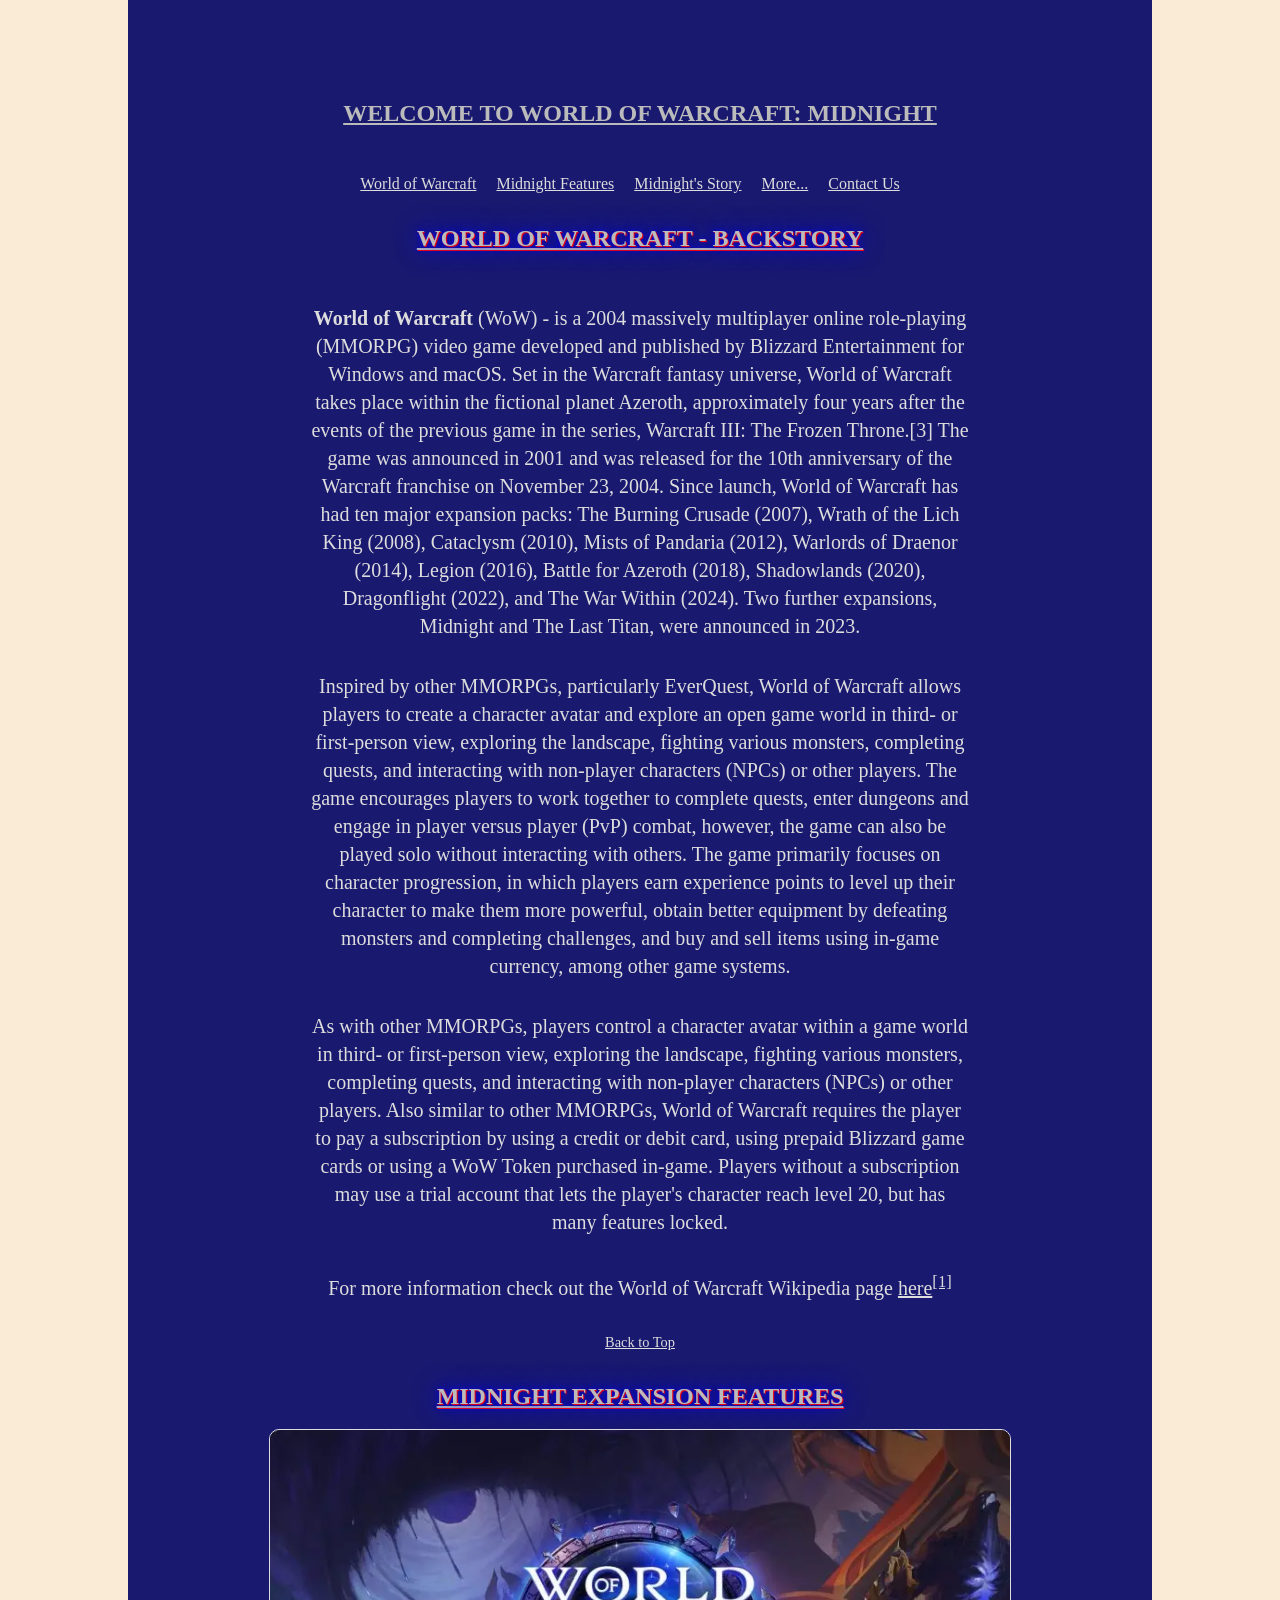
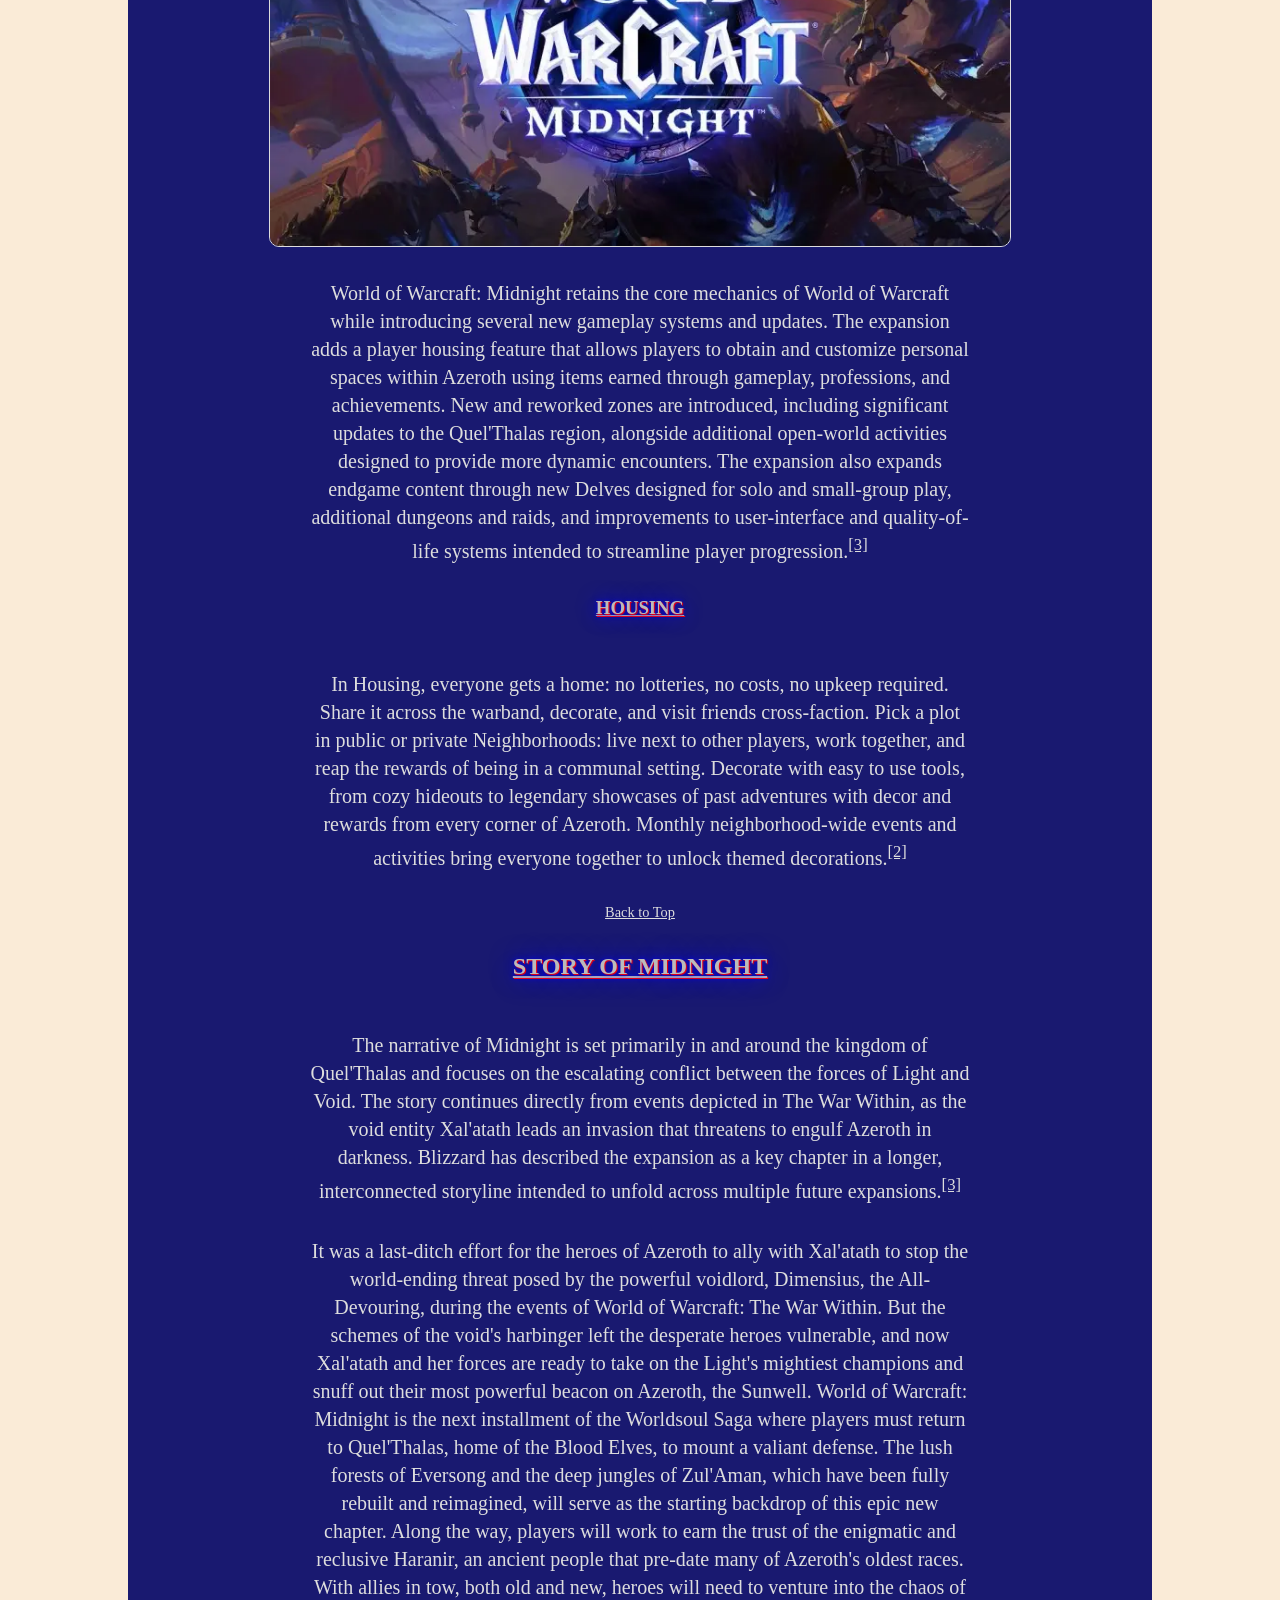
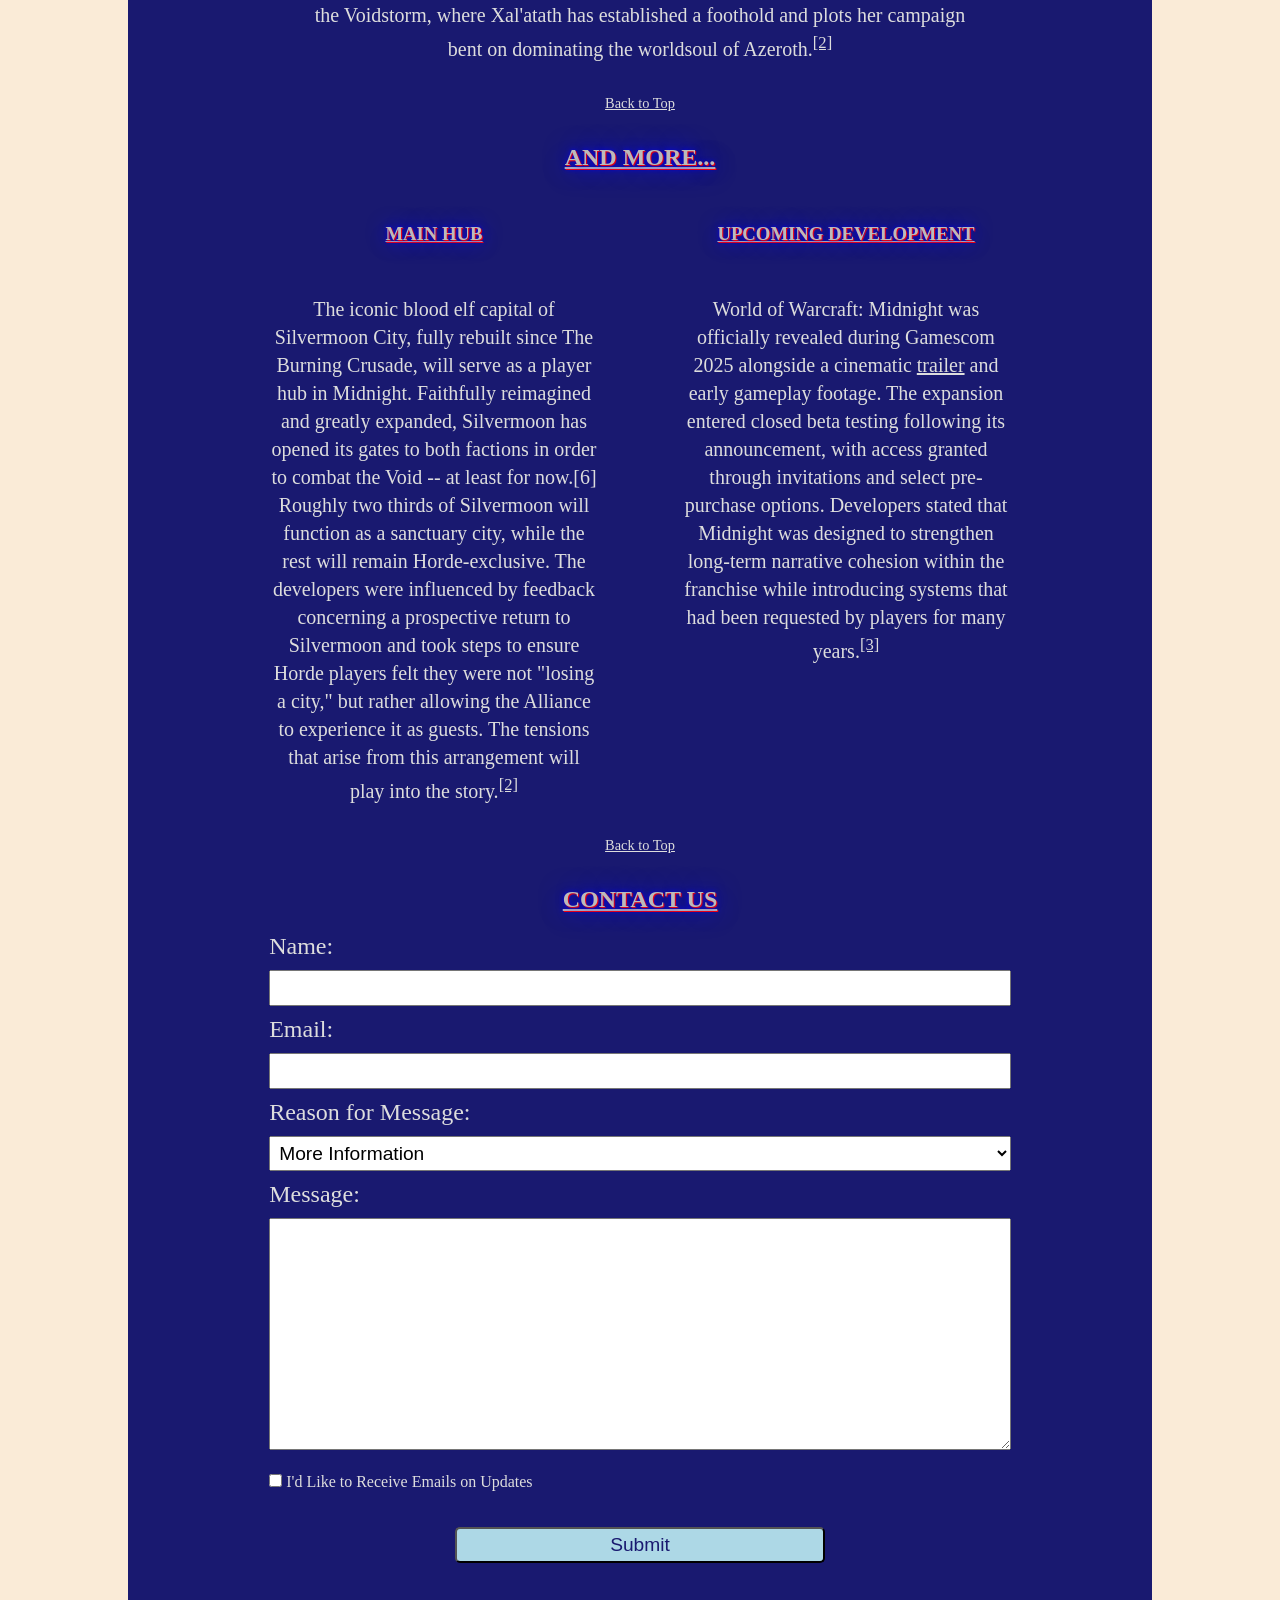
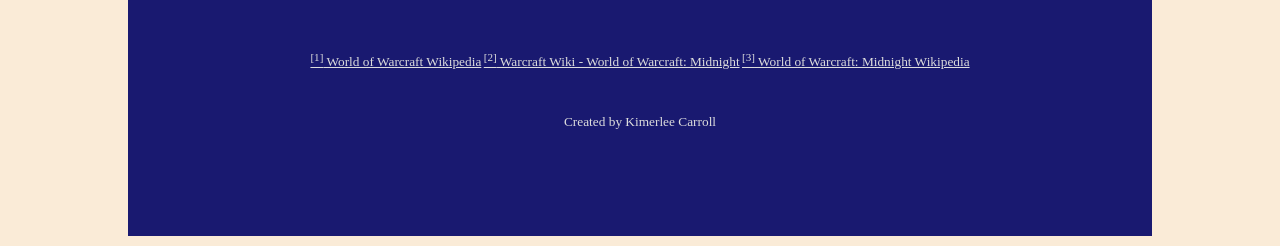
<file: CarrollKimerleeExerciseForms/index.html>
<!DOCTYPE html>
<html lang="en">
<head>
    <meta charset="UTF-8">
    <meta name="viewport" content="width=device-width, initial-scale=1.0">
    <title>World of Warcraft: Midnight</title>
    <meta name="description" content="World of Warcraft: Midnight is the upcoming eleventh expansion pack for the massively multiplayer online role-playing game (MMORPG) World of Warcraft.">
    <link rel="stylesheet" href="./css/main.css">
</head>
<body>
    <div class="wrapper" id="top">
        <header>
            <!-- Title (h1) -->
            <h1>Welcome to World of Warcraft: Midnight</h1>
            <nav>
                <!-- Navigation (nav) -->
                <ul>
                    <li><a href="#wow">World of Warcraft</a></li> <!-- Linked to #wow, describes what World of Warcraft in General is about-->
                    <li><a href="#features">Midnight Features</a></li> <!-- Linked to #features, explains new featureds-->
                    <li><a href="#story">Midnight's Story</a></li> <!-- Linked to #story What the plot is -->
                    <li><a href="#more">More...</a></li> <!-- linked to #more this will e where we talk about the development -->
                    <li><a href="#contact">Contact Us</a></li> <!-- linked to the contact form -->
                </ul>
            </nav>
        </header>
        <main>
            <section>
                <h2 id="wow">World of Warcraft - Backstory</h2>
                <p><strong>World of Warcraft</strong> (WoW) - is a 2004 massively multiplayer online role-playing (MMORPG) video game developed and published by Blizzard Entertainment for Windows and macOS. Set in the Warcraft fantasy universe, World of Warcraft takes place within the fictional planet Azeroth, approximately four years after the events of the previous game in the series, Warcraft III: The Frozen Throne.[3] The game was announced in 2001 and was released for the 10th anniversary of the Warcraft franchise on November 23, 2004. Since launch, World of Warcraft has had ten major expansion packs: The Burning Crusade (2007), Wrath of the Lich King (2008), Cataclysm (2010), Mists of Pandaria (2012), Warlords of Draenor (2014), Legion (2016), Battle for Azeroth (2018), Shadowlands (2020), Dragonflight (2022), and The War Within (2024). Two further expansions, Midnight and The Last Titan, were announced in 2023.</p>
                <p>Inspired by other MMORPGs, particularly EverQuest, World of Warcraft allows players to create a character avatar and explore an open game world in third- or first-person view, exploring the landscape, fighting various monsters, completing quests, and interacting with non-player characters (NPCs) or other players. The game encourages players to work together to complete quests, enter dungeons and engage in player versus player (PvP) combat, however, the game can also be played solo without interacting with others. The game primarily focuses on character progression, in which players earn experience points to level up their character to make them more powerful, obtain better equipment by defeating monsters and completing challenges, and buy and sell items using in-game currency, among other game systems.</p>
                <p>As with other MMORPGs, players control a character avatar within a game world in third- or first-person view, exploring the landscape, fighting various monsters, completing quests, and interacting with non-player characters (NPCs) or other players. Also similar to other MMORPGs, World of Warcraft requires the player to pay a subscription by using a credit or debit card, using prepaid Blizzard game cards or using a WoW Token purchased in-game. Players without a subscription may use a trial account that lets the player's character reach level 20, but has many features locked.</p>
                <p>For more information check out the World of Warcraft Wikipedia page <a href="https://en.wikipedia.org/wiki/World_of_Warcraft" target="_blank">here</a><sup><a href="#references">[1]</a></sup></p>
                <div class="back"><a href="#top">Back to Top</a></div> 
            </section>

            <section>
                <h2 id="features">Midnight Expansion Features</h2>
                
                <a href="https://www.instagram.com/p/DVeHSBeETTC/" target="_blank"><img src="./images/WOW-MN.jpg" alt="World of Warcraft: Midnight"></a>
                
                <p>World of Warcraft: Midnight retains the core mechanics of World of Warcraft while introducing several new gameplay systems and updates. The expansion adds a player housing feature that allows players to obtain and customize personal spaces within Azeroth using items earned through gameplay, professions, and achievements. New and reworked zones are introduced, including significant updates to the Quel'Thalas region, alongside additional open-world activities designed to provide more dynamic encounters. The expansion also expands endgame content through new Delves designed for solo and small-group play, additional dungeons and raids, and improvements to user-interface and quality-of-life systems intended to streamline player progression.<sup><a href="#referencres">[3]</a></sup></p>

                <h3>Housing</h3>
                
                <p>In Housing, everyone gets a home: no lotteries, no costs, no upkeep required. Share it across the warband, decorate, and visit friends cross-faction. Pick a plot in public or private Neighborhoods: live next to other players, work together, and reap the rewards of being in a communal setting. Decorate with easy to use tools, from cozy hideouts to legendary showcases of past adventures with decor and rewards from every corner of Azeroth. Monthly neighborhood-wide events and activities bring everyone together to unlock themed decorations.<sup><a href="#references">[2]</a></sup></p>
                <div class="back"><a href="#top">Back to Top</a></div>
            </section>

            <section>
                <h2 id="story">Story of Midnight</h2>
                <p>The narrative of Midnight is set primarily in and around the kingdom of Quel'Thalas and focuses on the escalating conflict between the forces of Light and Void. The story continues directly from events depicted in The War Within, as the void entity Xal'atath leads an invasion that threatens to engulf Azeroth in darkness. Blizzard has described the expansion as a key chapter in a longer, interconnected storyline intended to unfold across multiple future expansions.<sup><a href="#referencres">[3]</a></sup></p>
                <p>It was a last-ditch effort for the heroes of Azeroth to ally with Xal'atath to stop the world-ending threat posed by the powerful voidlord, Dimensius, the All-Devouring, during the events of World of Warcraft: The War Within. But the schemes of the void's harbinger left the desperate heroes vulnerable, and now Xal'atath and her forces are ready to take on the Light's mightiest champions and snuff out their most powerful beacon on Azeroth, the Sunwell. World of Warcraft: Midnight is the next installment of the Worldsoul Saga where players must return to Quel'Thalas, home of the Blood Elves, to mount a valiant defense. The lush forests of Eversong and the deep jungles of Zul'Aman, which have been fully rebuilt and reimagined, will serve as the starting backdrop of this epic new chapter. Along the way, players will work to earn the trust of the enigmatic and reclusive Haranir, an ancient people that pre-date many of Azeroth's oldest races. With allies in tow, both old and new, heroes will need to venture into the chaos of the Voidstorm, where Xal'atath has established a foothold and plots her campaign bent on dominating the worldsoul of Azeroth.<sup><a href="#referencres">[2]</a></sup></p>
                <div class="back"><a href="#top">Back to Top</a></div>
            </section>

            <section>
                <h2 id="more">And More...</h2>
                <div id="more_features">
                    <div id="hub">
                        <h3>Main Hub</h3>

                        <p>The iconic blood elf capital of Silvermoon City, fully rebuilt since The Burning Crusade, will serve as a player hub in Midnight. Faithfully reimagined and greatly expanded, Silvermoon has opened its gates to both factions in order to combat the Void -- at least for now.[6] Roughly two thirds of Silvermoon will function as a sanctuary city, while the rest will remain Horde-exclusive. The developers were influenced by feedback concerning a prospective return to Silvermoon and took steps to ensure Horde players felt they were not "losing a city," but rather allowing the Alliance to experience it as guests. The tensions that arise from this arrangement will play into the story.<sup><a href="#references">[2]</a></sup></p>
                    </div>
                    <div id="upcoming">
                        <h3>Upcoming Development</h3>
                        <p>World of Warcraft: Midnight was officially revealed during Gamescom 2025 alongside a cinematic <a target="_blank" href="https://youtu.be/SiIjThwKLaE?si=biX_VY3C0cgw-hxb">trailer</a> and early gameplay footage. The expansion entered closed beta testing following its announcement, with access granted through invitations and select pre-purchase options. Developers stated that Midnight was designed to strengthen long-term narrative cohesion within the franchise while introducing systems that had been requested by players for many years.<sup><a href="#referencres">[3]</a></sup> 
                    </div>
                    
                </div>
                <div class="back">
                    <a href="#top">Back to Top</a>
                </div>
            </section>
            <section>
                <h2 id="contact">Contact Us</h2>
                <form>
                    <div>
                        <label for="name">Name: </label>
                        <input type="text" id="name" required>
                    </div>
                    <div>
                        <label for="email">Email: </label>
                        <input type="email" id="email" required>
                    </div>
                    <div>
                        <label>Reason for Message: </label>
                        <select>
                            <option value="information">More Information</option>
                            <option value="correction">Correction</option>
                            <option value="other">Other</option>
                        </select>
                    </div>
                    <div>
                        <label for="message">Message: </label>
                        <textarea id="message" cols="35" rows="10" required></textarea>
                    </div>
                    <div class="checkbox">
                        <input type="checkbox" id="emailList">
                        <label for="emailList">I'd Like to Receive Emails on Updates</label>
                    </div>
                    <div>
                        <button id="submitButton">Submit</button>
                    </div>
                </form>
            </section>
        </main>
        <footer>
            <p id="references">
                <a href="https://en.wikipedia.org/wiki/World_of_Warcraft" target="_blank"><sup>[1]</sup> World of Warcraft Wikipedia</a>
                <a href="https://warcraft.wiki.gg/wiki/World_of_Warcraft:_Midnight" target="_blank"><sup>[2]</sup> Warcraft Wiki - World of Warcraft: Midnight</a>
                <a href="https://en.wikipedia.org/wiki/World_of_Warcraft:_Midnight" target="_blank"><sup>[3]</sup> World of Warcraft: Midnight Wikipedia</a>
            </p>
            <p>Created by Kimerlee Carroll</p>
        </footer>
    </div>
    <script src="./js/main.js" defer></script>
</body>
</html>
</file>
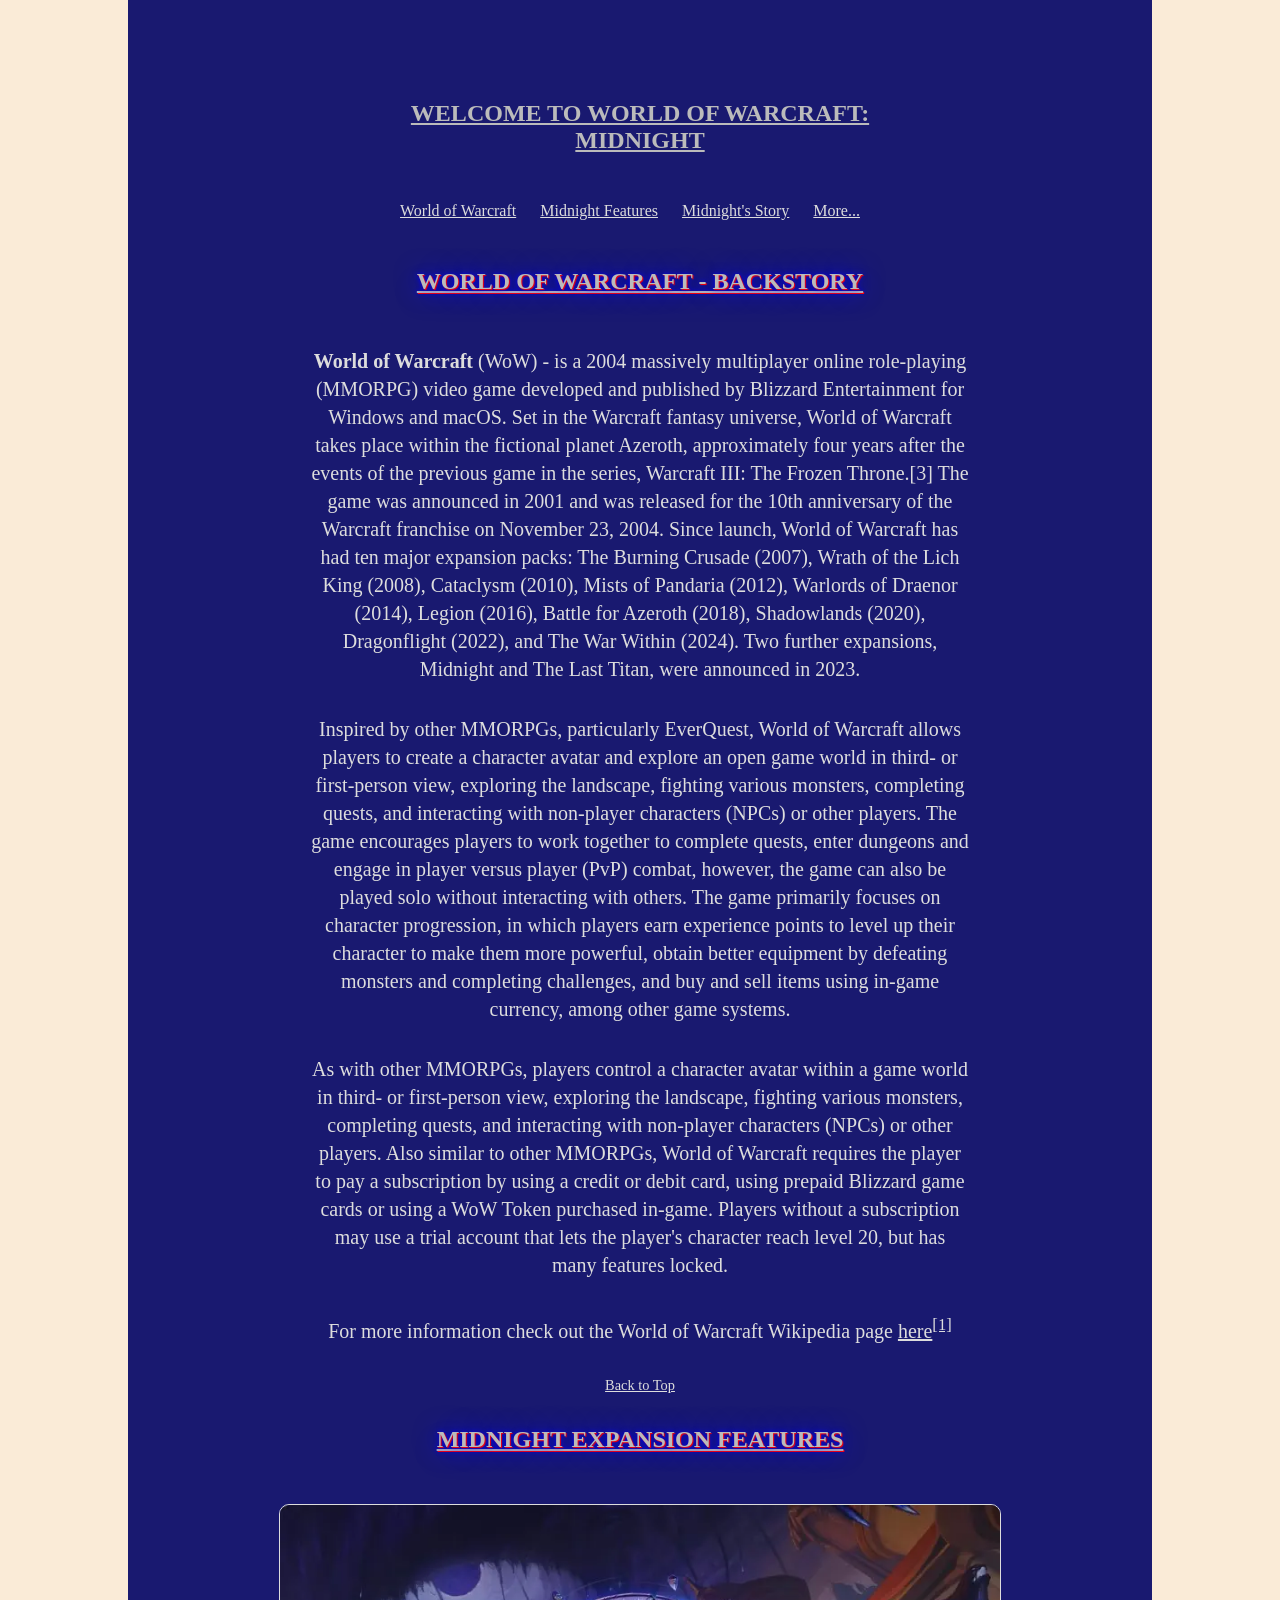
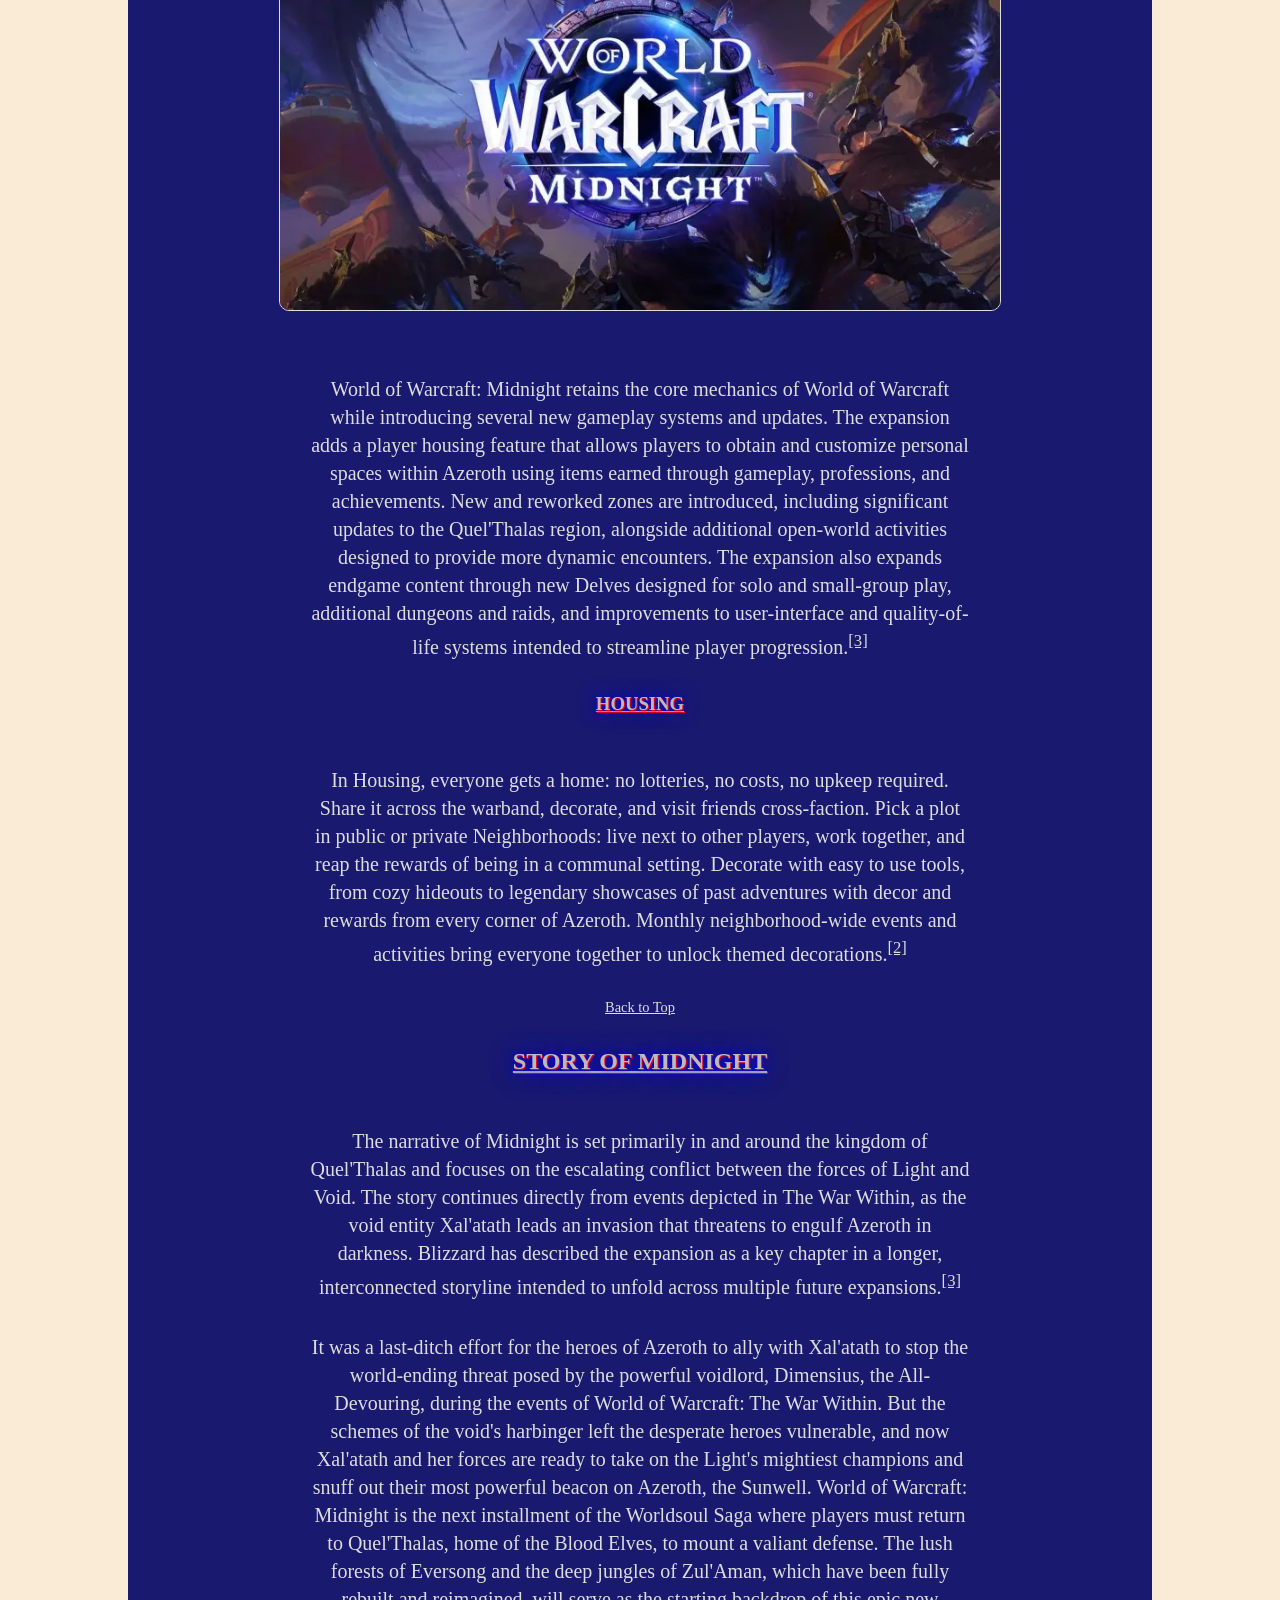
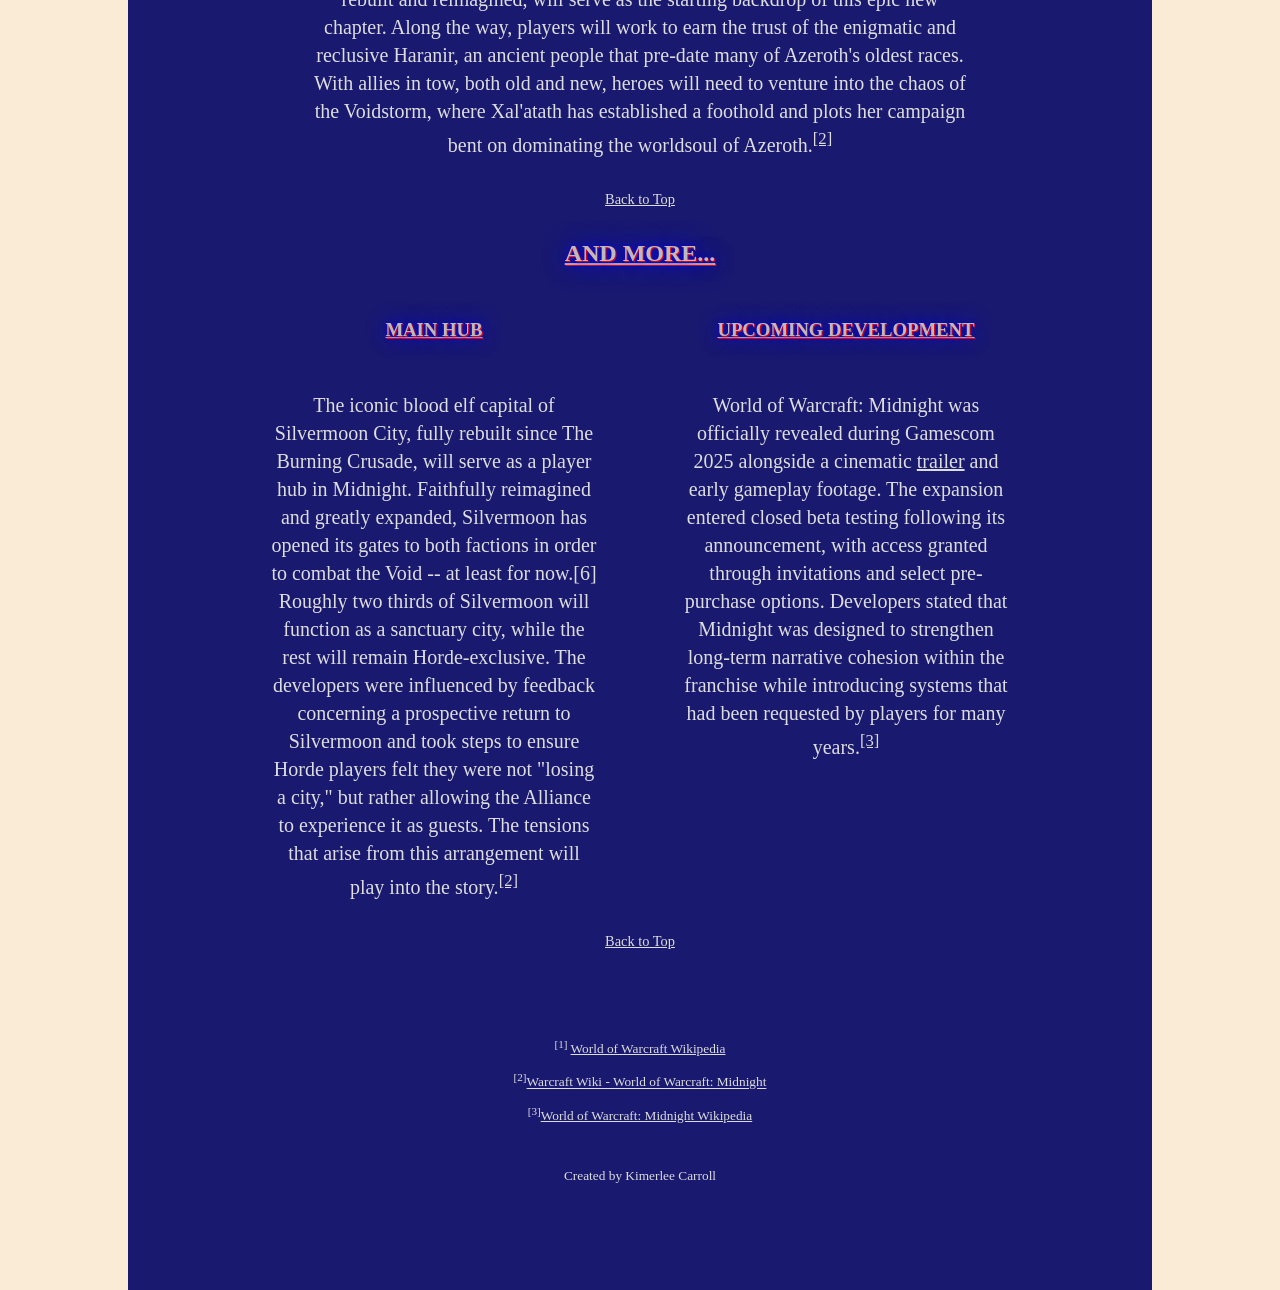
<file: CarrollKimerleeExerciseLayout/index.html>
<!DOCTYPE html>
<html lang="en">
<head>
    <meta charset="UTF-8">
    <meta name="viewport" content="width=device-width, initial-scale=1.0">
    <title>World of Warcraft: Midnight</title>
    <meta name="description" content="World of Warcraft: Midnight is the upcoming eleventh expansion pack for the massively multiplayer online role-playing game (MMORPG) World of Warcraft.">
    <link rel="stylesheet" href="./css/main.css">
</head>
<body>
    <div class="wrapper" id="top">
        <header>
            <!-- Title (h1) -->
            <h1>Welcome to World of Warcraft: <br> Midnight</h1>
            <nav>
                <!-- Navigation (nav) -->
                <ul>
                    <li><a href="#wow">World of Warcraft</a></li> <!-- Linked to #wow, describes what World of Warcraft in General is about-->
                    <li><a href="#features">Midnight Features</a></li> <!-- Linked to #features, explains new featureds-->
                    <li><a href="#story">Midnight's Story</a></li> <!-- Linked to #story What the plot is -->
                    <li><a href="#more">More...</a></li> <!-- linked to #more this will e where we talk about the development, link to the trailer etc-->
                </ul>
            </nav>
        </header>
        <main>
            <section>
                <h2 id="wow">World of Warcraft - Backstory</h2>
                <p><strong>World of Warcraft</strong> (WoW) - is a 2004 massively multiplayer online role-playing (MMORPG) video game developed and published by Blizzard Entertainment for Windows and macOS. Set in the Warcraft fantasy universe, World of Warcraft takes place within the fictional planet Azeroth, approximately four years after the events of the previous game in the series, Warcraft III: The Frozen Throne.[3] The game was announced in 2001 and was released for the 10th anniversary of the Warcraft franchise on November 23, 2004. Since launch, World of Warcraft has had ten major expansion packs: The Burning Crusade (2007), Wrath of the Lich King (2008), Cataclysm (2010), Mists of Pandaria (2012), Warlords of Draenor (2014), Legion (2016), Battle for Azeroth (2018), Shadowlands (2020), Dragonflight (2022), and The War Within (2024). Two further expansions, Midnight and The Last Titan, were announced in 2023.</p>
                <p>Inspired by other MMORPGs, particularly EverQuest, World of Warcraft allows players to create a character avatar and explore an open game world in third- or first-person view, exploring the landscape, fighting various monsters, completing quests, and interacting with non-player characters (NPCs) or other players. The game encourages players to work together to complete quests, enter dungeons and engage in player versus player (PvP) combat, however, the game can also be played solo without interacting with others. The game primarily focuses on character progression, in which players earn experience points to level up their character to make them more powerful, obtain better equipment by defeating monsters and completing challenges, and buy and sell items using in-game currency, among other game systems.</p>
                <p>As with other MMORPGs, players control a character avatar within a game world in third- or first-person view, exploring the landscape, fighting various monsters, completing quests, and interacting with non-player characters (NPCs) or other players. Also similar to other MMORPGs, World of Warcraft requires the player to pay a subscription by using a credit or debit card, using prepaid Blizzard game cards or using a WoW Token purchased in-game. Players without a subscription may use a trial account that lets the player's character reach level 20, but has many features locked.</p>
                <p>For more information check out the World of Warcraft Wikipedia page <a href="https://en.wikipedia.org/wiki/World_of_Warcraft" target="_blank">here</a><sup><a href="#references">[1]</a></sup></p>
                <div class="back"><a href="#top">Back to Top</a></div> 
            </section>

            <section>
                <h2 id="features">Midnight Expansion Features</h2>
                <div class="flex-image">
                    <a href="https://www.instagram.com/p/DVeHSBeETTC/" target="_blank"><img src="./images/WOW-MN.jpg" alt="World of Warcraft: Midnight"></a>
                </div>
                <p>World of Warcraft: Midnight retains the core mechanics of World of Warcraft while introducing several new gameplay systems and updates. The expansion adds a player housing feature that allows players to obtain and customize personal spaces within Azeroth using items earned through gameplay, professions, and achievements. New and reworked zones are introduced, including significant updates to the Quel'Thalas region, alongside additional open-world activities designed to provide more dynamic encounters. The expansion also expands endgame content through new Delves designed for solo and small-group play, additional dungeons and raids, and improvements to user-interface and quality-of-life systems intended to streamline player progression.<sup><a href="#referencres">[3]</a></sup></p>

                <h3>Housing</h3>
                
                <p>In Housing, everyone gets a home: no lotteries, no costs, no upkeep required. Share it across the warband, decorate, and visit friends cross-faction. Pick a plot in public or private Neighborhoods: live next to other players, work together, and reap the rewards of being in a communal setting. Decorate with easy to use tools, from cozy hideouts to legendary showcases of past adventures with decor and rewards from every corner of Azeroth. Monthly neighborhood-wide events and activities bring everyone together to unlock themed decorations.<sup><a href="#references">[2]</a></sup></p>
                <div class="back"><a href="#top">Back to Top</a></div>
            </section>

            <section>
                <h2 id="story">Story of Midnight</h2>
                <p>The narrative of Midnight is set primarily in and around the kingdom of Quel'Thalas and focuses on the escalating conflict between the forces of Light and Void. The story continues directly from events depicted in The War Within, as the void entity Xal'atath leads an invasion that threatens to engulf Azeroth in darkness. Blizzard has described the expansion as a key chapter in a longer, interconnected storyline intended to unfold across multiple future expansions.<sup><a href="#referencres">[3]</a></sup></p>
                <p>It was a last-ditch effort for the heroes of Azeroth to ally with Xal'atath to stop the world-ending threat posed by the powerful voidlord, Dimensius, the All-Devouring, during the events of World of Warcraft: The War Within. But the schemes of the void's harbinger left the desperate heroes vulnerable, and now Xal'atath and her forces are ready to take on the Light's mightiest champions and snuff out their most powerful beacon on Azeroth, the Sunwell. World of Warcraft: Midnight is the next installment of the Worldsoul Saga where players must return to Quel'Thalas, home of the Blood Elves, to mount a valiant defense. The lush forests of Eversong and the deep jungles of Zul'Aman, which have been fully rebuilt and reimagined, will serve as the starting backdrop of this epic new chapter. Along the way, players will work to earn the trust of the enigmatic and reclusive Haranir, an ancient people that pre-date many of Azeroth's oldest races. With allies in tow, both old and new, heroes will need to venture into the chaos of the Voidstorm, where Xal'atath has established a foothold and plots her campaign bent on dominating the worldsoul of Azeroth.<sup><a href="#referencres">[2]</a></sup></p>
                <div class="back"><a href="#top">Back to Top</a></div>
            </section>

            <section>
                <h2 id="more">And More...</h2>
                <div id="more_features">
                    <div id="hub">
                        <h3>Main Hub</h3>

                        <p>The iconic blood elf capital of Silvermoon City, fully rebuilt since The Burning Crusade, will serve as a player hub in Midnight. Faithfully reimagined and greatly expanded, Silvermoon has opened its gates to both factions in order to combat the Void -- at least for now.[6] Roughly two thirds of Silvermoon will function as a sanctuary city, while the rest will remain Horde-exclusive. The developers were influenced by feedback concerning a prospective return to Silvermoon and took steps to ensure Horde players felt they were not "losing a city," but rather allowing the Alliance to experience it as guests. The tensions that arise from this arrangement will play into the story.<sup><a href="#references">[2]</a></sup></p>
                    </div>
                    <div id="upcoming">
                        <h3>Upcoming Development</h3>
                        <p>World of Warcraft: Midnight was officially revealed during Gamescom 2025 alongside a cinematic <a target="_blank" href="https://youtu.be/SiIjThwKLaE?si=biX_VY3C0cgw-hxb">trailer</a> and early gameplay footage. The expansion entered closed beta testing following its announcement, with access granted through invitations and select pre-purchase options. Developers stated that Midnight was designed to strengthen long-term narrative cohesion within the franchise while introducing systems that had been requested by players for many years.<sup><a href="#referencres">[3]</a></sup> 
                    </div>
                    
                </div>
                <div class="back">
                    <a href="#top">Back to Top</a>
                </div>
            </section>
        </main>
        <footer>
            <p id="references">
                <sup>[1]</sup> <a href="https://en.wikipedia.org/wiki/World_of_Warcraft" target="_blank">World of Warcraft Wikipedia</a>
                <br><sup>[2]</sup><a href="https://warcraft.wiki.gg/wiki/World_of_Warcraft:_Midnight" target="_blank">Warcraft Wiki - World of Warcraft: Midnight</a>
                <br><sup>[3]</sup><a href="https://en.wikipedia.org/wiki/World_of_Warcraft:_Midnight" target="_blank">World of Warcraft: Midnight Wikipedia</a>
            </p>
            <p>Created by Kimerlee Carroll</p>
        </footer>
    </div>
</body>
</html>
</file>
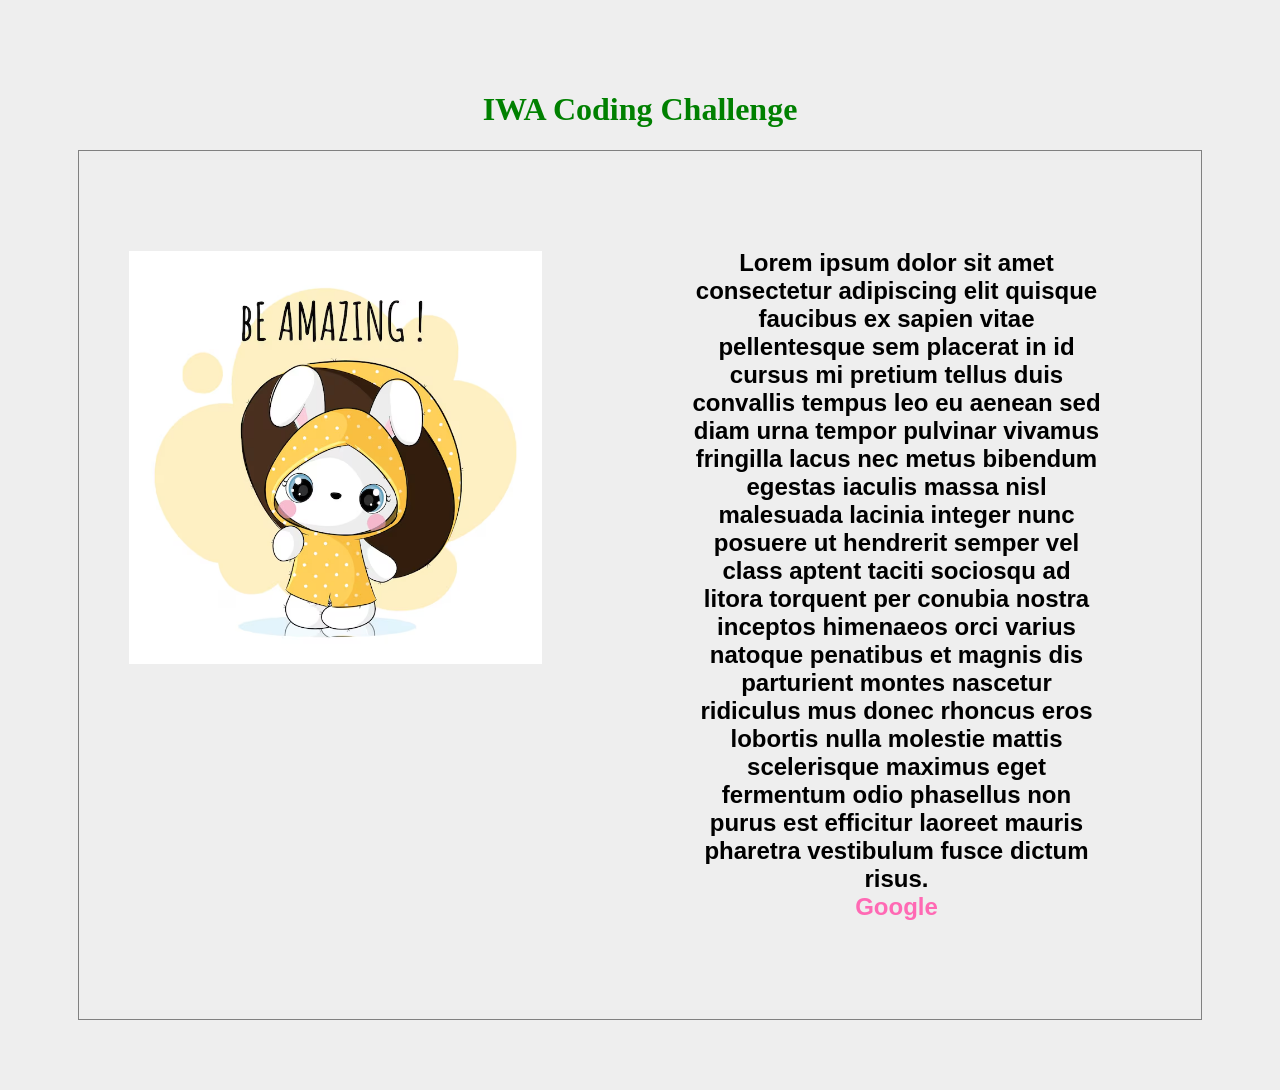
<file: code-challenge/challenge.html>
<!DOCTYPE html>
<html lang="en">
<head>
    <meta charset="UTF-8">
    <meta name="viewport" content="width=device-width, initial-scale=1.0">
    <title>IWA Coding Challenge</title>
    <meta name="description" content="Coding Challenge for IWA Course">
    <link href="styles.css" rel="stylesheet" >
</head>
<body>
    <div class="container">
        <h1 class="chalhead">IWA Coding Challenge</h1>
        <div class="main-content">
            <img src="./cutebunny.png" alt="Cute Bunny Be Amazing">
            <p class="chaltext">Lorem ipsum dolor sit amet consectetur adipiscing elit quisque faucibus ex sapien vitae pellentesque sem placerat in id cursus mi pretium tellus duis convallis tempus leo eu aenean sed diam urna tempor pulvinar vivamus fringilla lacus nec metus bibendum egestas iaculis massa nisl malesuada lacinia integer nunc posuere ut hendrerit semper vel class aptent taciti sociosqu ad litora torquent per conubia nostra inceptos himenaeos orci varius natoque penatibus et magnis dis parturient montes nascetur ridiculus mus donec rhoncus eros lobortis nulla molestie mattis scelerisque maximus eget fermentum odio phasellus non purus est efficitur laoreet mauris pharetra vestibulum fusce dictum risus. <br> <a href="http://www.google.com" target="_blank">Google</a></p> 
            
        </div>
    </div>
</body>
</html>
</file>
<file: CarrollKimerleeExerciseForms/css/main.css>
*{
    box-sizing: border-box;
}
body {
    margin: 0;
    padding: 0;
    background-color:antiquewhite;
}
.wrapper{
    margin: 0 auto;
    max-width: 80%;
    background-color: midnightblue;
    padding: 100px;
}

/* Heading and Text CSS */

h1, h2, h3, h4 {
    color: #bbb;
    text-transform: uppercase;
    text-decoration: underline;
    text-shadow: 1px 1px 1px red, 0 0 1em blue, 0 0 0.2em blue;
    text-align: center;
    margin-top: 2rem;
}

h1{ 
    text-shadow: none;
    font-size: 1.5rem;
    padding-bottom: 2rem;
    display: block;
    margin: auto
}

p {
    color: #ddd;
    font-family:Georgia, 'Times New Roman', Times, serif; 
    font-size: 1.25rem;
    text-align: center;
    line-height: 1.75rem;
    padding-top: 2rem;
    width: 80%;
    display: block;
    margin: auto;
}

a:link, a:visited, a:active {
    color: #ddd;
    text-decoration: underline;
}

a:hover {
    color: #aaa;
}

.back {
    font-size: 0.9rem;
    text-align: center;
    margin-top: 2rem;
}

/* Navigation */
nav {
    justify-content: end;
    display: block;
    margin: auto;
}
ul {
    display: flex;
    flex-direction: row;
    justify-content: center;
    padding-left: 0;
}
nav li {
    
    list-style-type: none;
    font-size: 1rem;
    margin-right: 20px;
}

/* Footer */
#references {
    display:flex;
    justify-content: space-between;
}
#references, footer>p {
    font-size: smaller;
}

footer {
    margin-top: 3rem;
}
/* LAYOUT CSS */
/* Making header so it is Title (what could also be logo on) on the left and the navigation bar on the right. */

/* Making image responsive */


img {
    display: flex;
    justify-content: center;
    max-width: 90%;
    margin:auto;
    height: auto;
    border-radius: 10px;
    border:1px solid #ddd;
}

/* Taking the More section and creating card like areas */
#more_features{
    display:flex;
    flex-flow: row wrap; 
    /* The line above replaces having to use flex-direction and flex-wrap it combines it into one. */
}

#hub, #upcoming {
    flex: 1 1 400px; /* must have this so that it will wrap before getting too small. but the two columns inside the row are even.*/
    justify-content: space-between;
}

/* Form Styling */
form {
    display: block;
    margin: auto;
    max-width: 90%;
    /* border:1px solid white; */
}
label{
    color: #ddd;
    font-size: 1.5rem;
}
input, textarea, select {
    width: 100%;
    margin: 10px auto;
    font-size: 1.2rem;
    padding: 5px;
}
.checkbox input {
    width: auto;
    display: inline;
}

.checkbox label {
    font-size: 1rem;
}

#submitButton{
    display:block;
    margin:30px auto;
    width: 50%;
    background-color: lightblue;
    color: midnightblue;
    font-size: 1.2rem;
    padding: 5px;
    border-radius: 5px;
    cursor: pointer;
}

#submitButton:hover {
    background-color: teal;
    color: #ccc;
}
</file>
<file: CarrollKimerleeExerciseLayout/css/main.css>
*{
    box-sizing: border-box;
}
body {
    margin: 0;
    padding: 0;
    background-color:antiquewhite;
}
.wrapper{
    margin: 0 auto;
    max-width: 80%;
    background-color: midnightblue;
    padding: 100px;
}

/* Heading and Text CSS */

h1, h2, h3, h4 {
    color: #bbb;
    text-transform: uppercase;
    text-decoration: underline;
    text-shadow: 1px 1px 1px red, 0 0 1em blue, 0 0 0.2em blue;
    text-align: center;
    margin-top: 2rem;
}

h1{ 
    text-shadow: none;
    font-size: 1.5rem;
    padding-bottom: 2rem;
    display: block;
    margin: auto
}

p {
    color: #ddd;
    font-family:Georgia, 'Times New Roman', Times, serif; 
    font-size: 1.25rem;
    text-align: center;
    line-height: 1.75rem;
    padding-top: 2rem;
    width: 80%;
    display: block;
    margin: auto;
}

a:link, a:visited, a:active {
    color: #ddd;
    text-decoration: underline;
}

a:hover {
    color: #aaa;
}

.back {
    font-size: 0.9rem;
    text-align: center;
    margin-top: 2rem;
}

/* Navigation */
nav {
    justify-content: end;
    display: block;
    margin: auto;
}
ul {
    text-align: center;
    padding-left: 0;
}
nav li {
    display: inline;
    list-style-type: none;
    font-size: 1rem;
    margin-right: 20px;
}

/* Footer */
#references, footer>p {
    font-size: smaller;
}

footer {
    margin-top: 3rem;
}
/* LAYOUT CSS */
/* Making header so it is Title (what could also be logo on) on the left and the navigation bar on the right. */
header {
    display: flex;
    flex-direction: row;
    flex-wrap: wrap;
    justify-content: space-between;
    align-items: center;
}
/* Making image responsive */
.flex-image {
    display: flex;
    justify-content: center;
}

.flex-image img {
    max-width: 90%;
    height: auto;
    display: block;
    margin: 2rem auto;
    border-radius: 10px;
    border:1px solid #ddd;
}

/* Taking the More section and creating card like areas */
#more_features{
    display:flex;
    flex-flow: row wrap; 
    /* The line above replaces having to use flex-direction and flex-wrap it combines it into one. */
}

#hub, #upcoming {
    flex: 1 1 400px; /* must have this so that it will wrap before getting too small. but the two columns inside the row are even.*/
    justify-content: space-beteween;
}
</file>
<file: code-challenge/styles.css>
body {
  background-color: #eee;
}

.chalhead {
  color: green;
}

.chaltext {
  font-family: "Gill Sans", "Gill Sans MT", Calibri, "Trebuchet MS", sans-serif;
  font-size: 1.5rem;
  font-weight: bold;
  margin: 3rem;
  width: 25%;
  padding:50px
}


.container {
  margin: 50px;
  padding: 20px;
  text-align: center;
  /* border:1px solid black; */
}

a:link,
a:active,
a:visited {
  text-decoration: none;
  color: hotpink;
  font-size: 1.5rem;
  padding: 10px
}

a:hover {
  text-decoration: underline;
  color: navy;
}

img{
    width: 25%;
    display: block;
    margin: 50px auto;
    padding: 50px;
    height: 100%;
}

.main-content {
  display: flex;
  flex-flow: row wrap;
  border: 1px solid grey;
}

img, .chaltext {
  flex: 1 1 300px;
}
</file>
